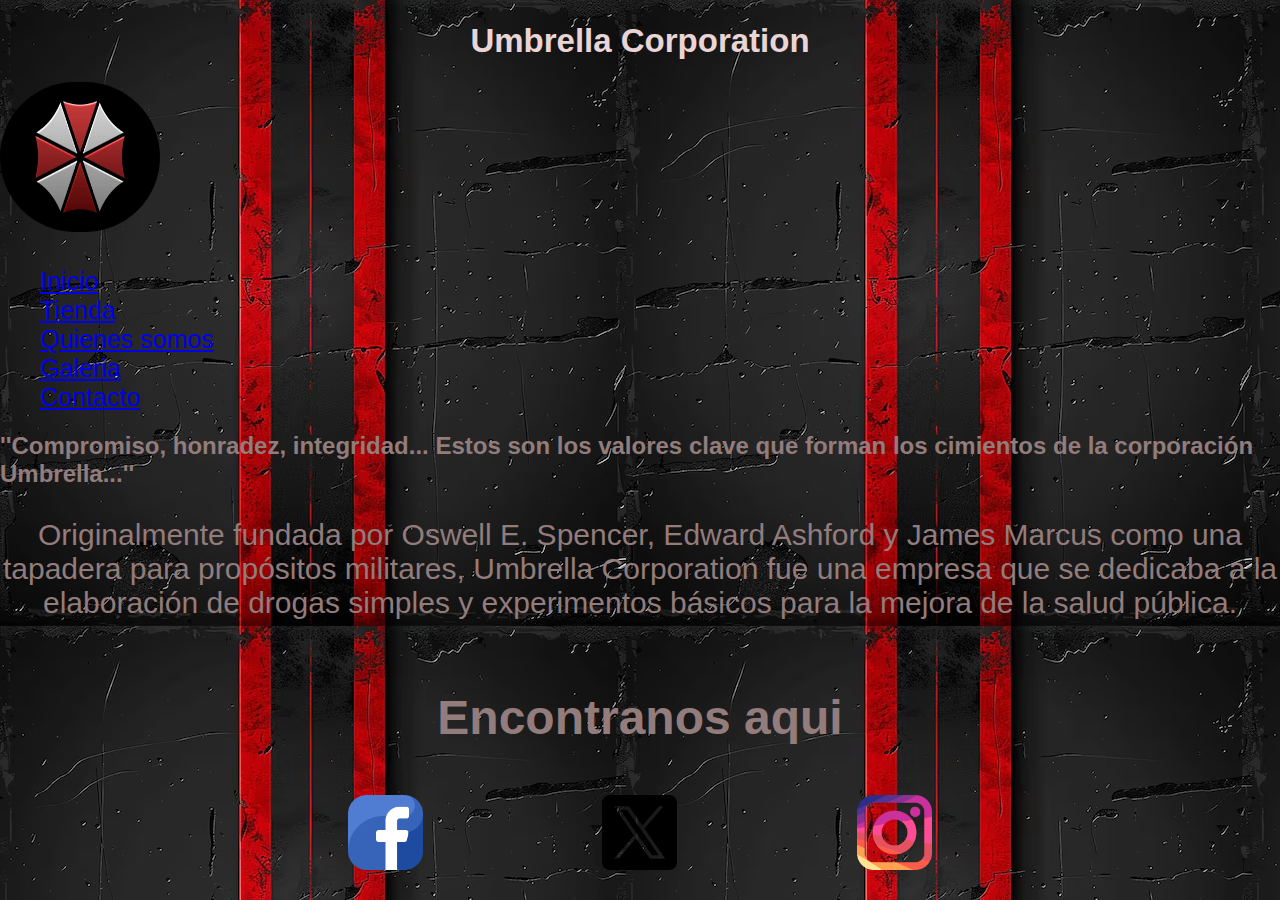
<file: index.html>
<!DOCTYPE html>
<html lang="en">
<head>
    <meta charset="UTF-8">
    <meta name="viewport" content="width=device-width, initial-scale=1.0">
    <title>Mi proyecto - Inicio</title>
    <link href="https://cdn.jsdelivr.net/npm/bootstrap@5.3.6/dist/css/bootstrap.min.css" rel="stylesheet" integrity="sha384-4Q6Gf2aSP4eDXB8Miphtr37CMZZQ5oXLH2yaXMJ2w8e2ZtHTl7GptT4jmndRuHDT" crossorigin="anonymous">
    <link rel="stylesheet" href="./styles/style.css">
</head>
<body>
    <header class="head-container">
        <h1>Umbrella Corporation</h1>
        <img src="./img/logo-prueba-2.webp" alt="">
        <nav>
            <ul class="nav nav-pills nav-fill">
                <li class="nav-item">
                    <a class="nav-link active" aria-current="page" href="#">Inicio</a>
                </li>
                <li class="nav-item">
                    <a class="nav-link" href="./pages/tienda.html">Tienda</a>
                </li>
                <li class="nav-item">
                    <a class="nav-link" href="./pages/quienes-somos.html">Quienes somos</a>
                </li>
                <li class="nav-item">
                    <a class="nav-link" href="./pages/galeria.html">Galeria</a>
                </li>
                <li class="nav-item">
                    <a class="nav-link" href="./pages/contacto.html">Contacto</a>
                </li>
            </ul>
        </nav>
    </header>
    <main class="main-container">
        <h2>''Compromiso, honradez, integridad... Estos son los valores clave que forman los cimientos de la corporación Umbrella...''</h2>
        <p class="texto">Originalmente fundada por Oswell E. Spencer, Edward Ashford y James Marcus como una tapadera para propósitos militares, Umbrella Corporation fue una empresa que se dedicaba a la elaboración de drogas simples y experimentos básicos para la mejora de la salud pública.</p>
    </main>
    <footer class="footer-container">
        <h2 class="footer-h2">Encontranos aqui</h2>
        <section class="footer-redes">
            <img src="./img/face-logo.png" alt="Facebook">
            <img src="./img/x-logo.png" alt="X">
            <img src="./img/insta-logo.png" alt="Instagram">
        </section>
    </footer>
    <script src="https://cdn.jsdelivr.net/npm/bootstrap@5.3.6/dist/js/bootstrap.bundle.min.js" integrity="sha384-j1CDi7MgGQ12Z7Qab0qlWQ/Qqz24Gc6BM0thvEMVjHnfYGF0rmFCozFSxQBxwHKO" crossorigin="anonymous"></script>
</body>

</html>
</file>
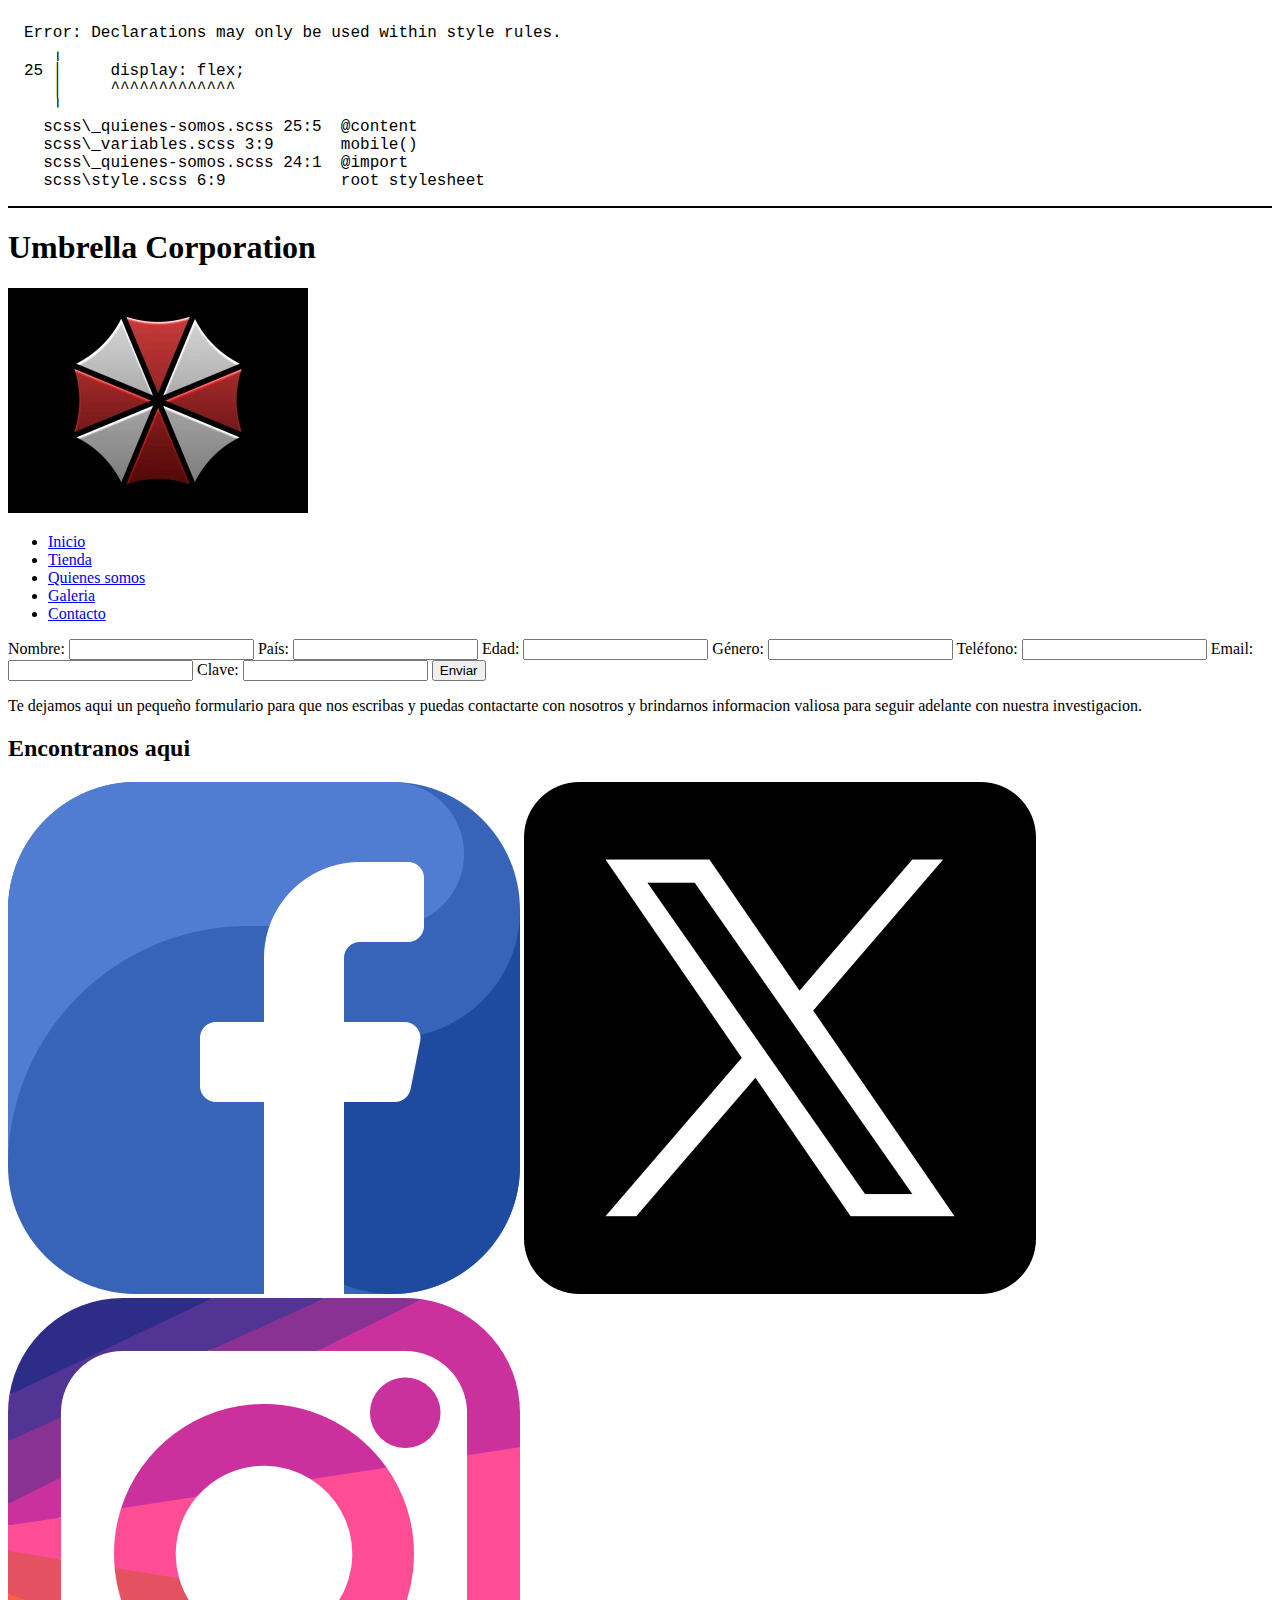
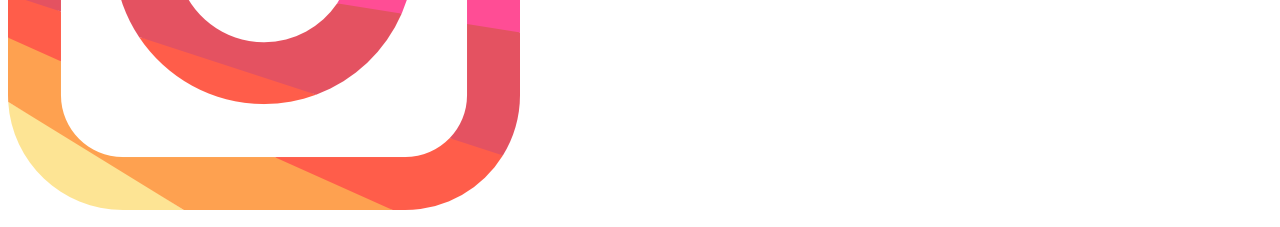
<file: pages/contacto.html>
<!DOCTYPE html>
<html lang="en">
<head>
    <meta charset="UTF-8">
    <meta name="viewport" content="width=device-width, initial-scale=1.0">
    <meta name="keywords" content="Virus, contactanos, informacion, formulario, pruevas.">
    <meta name="description" content="Formulario para contactarnos en caso de informacion actualizada.">
    <meta name="author" content="Sergio Javier Heredia">
    <title>Mi proyecto - Contacto</title>
    <link href="https://cdn.jsdelivr.net/npm/bootstrap@5.3.6/dist/css/bootstrap.min.css" rel="stylesheet" integrity="sha384-4Q6Gf2aSP4eDXB8Miphtr37CMZZQ5oXLH2yaXMJ2w8e2ZtHTl7GptT4jmndRuHDT" crossorigin="anonymous">
    <link rel="stylesheet" href="../css/style.css">
</head>
<body>
    <header class="head-container">
        <h1>Umbrella Corporation</h1>
        <a href="../index.html">
            <img src="../img/logo-prueba-2.webp" alt="Logo">
        </a>
        <nav>
            <ul class="nav nav-pills nav-fill">
                <li class="nav-item">
                    <a class="nav-link" href="../index.html">Inicio</a>
                </li>
                <li class="nav-item">
                    <a class="nav-link" href="./tienda.html">Tienda</a>
                </li>
                <li class="nav-item">
                    <a class="nav-link" href="./quienes-somos.html">Quienes somos</a>
                </li>
                <li class="nav-item">
                    <a class="nav-link" href="./galeria.html">Galeria</a>
                </li>
                <li class="nav-item">
                    <a class="nav-link active" aria-current="page" href="./contacto.html">Contacto</a>
                </li>
            </ul>
        </nav>
    </header>
    <main class="main-container-contacto">
        <form class="formulario">
        <label for="nombre">Nombre:</label>
        <input type="text" id="nombre" name="nombre">

        <label for="pais">País:</label>
        <input type="text" id="pais" name="pais">

        <label for="edad">Edad:</label>
        <input type="number" id="edad" name="edad">

        <label for="genero">Género:</label>
        <input type="text" id="genero" name="genero">

        <label for="telefono">Teléfono:</label>
        <input type="tel" id="telefono" name="telefono">

        <label for="email">Email:</label>
        <input type="email" id="email" name="email">

        <label for="clave">Clave:</label>
        <input type="password" id="clave" name="clave">

        <button type="submit">Enviar</button>
    </form>
        <p class="texto">Te dejamos aqui un pequeño formulario para que nos escribas y puedas contactarte con nosotros y brindarnos informacion valiosa para seguir adelante con nuestra investigacion.</p>
    </main>
    <footer class="footer-container">
        <h2 class="footer-h2">Encontranos aqui</h2>
        <section class="footer-redes">
            <img src="../img/face-logo.png" alt="Facebook">
            <img src="../img/x-logo.png" alt="X">
            <img src="../img/insta-logo.png" alt="Instagram">
        </section>
    </footer>
    <script src="https://cdn.jsdelivr.net/npm/bootstrap@5.3.6/dist/js/bootstrap.bundle.min.js" integrity="sha384-j1CDi7MgGQ12Z7Qab0qlWQ/Qqz24Gc6BM0thvEMVjHnfYGF0rmFCozFSxQBxwHKO" crossorigin="anonymous"></script>
</body>
</html>
</file>
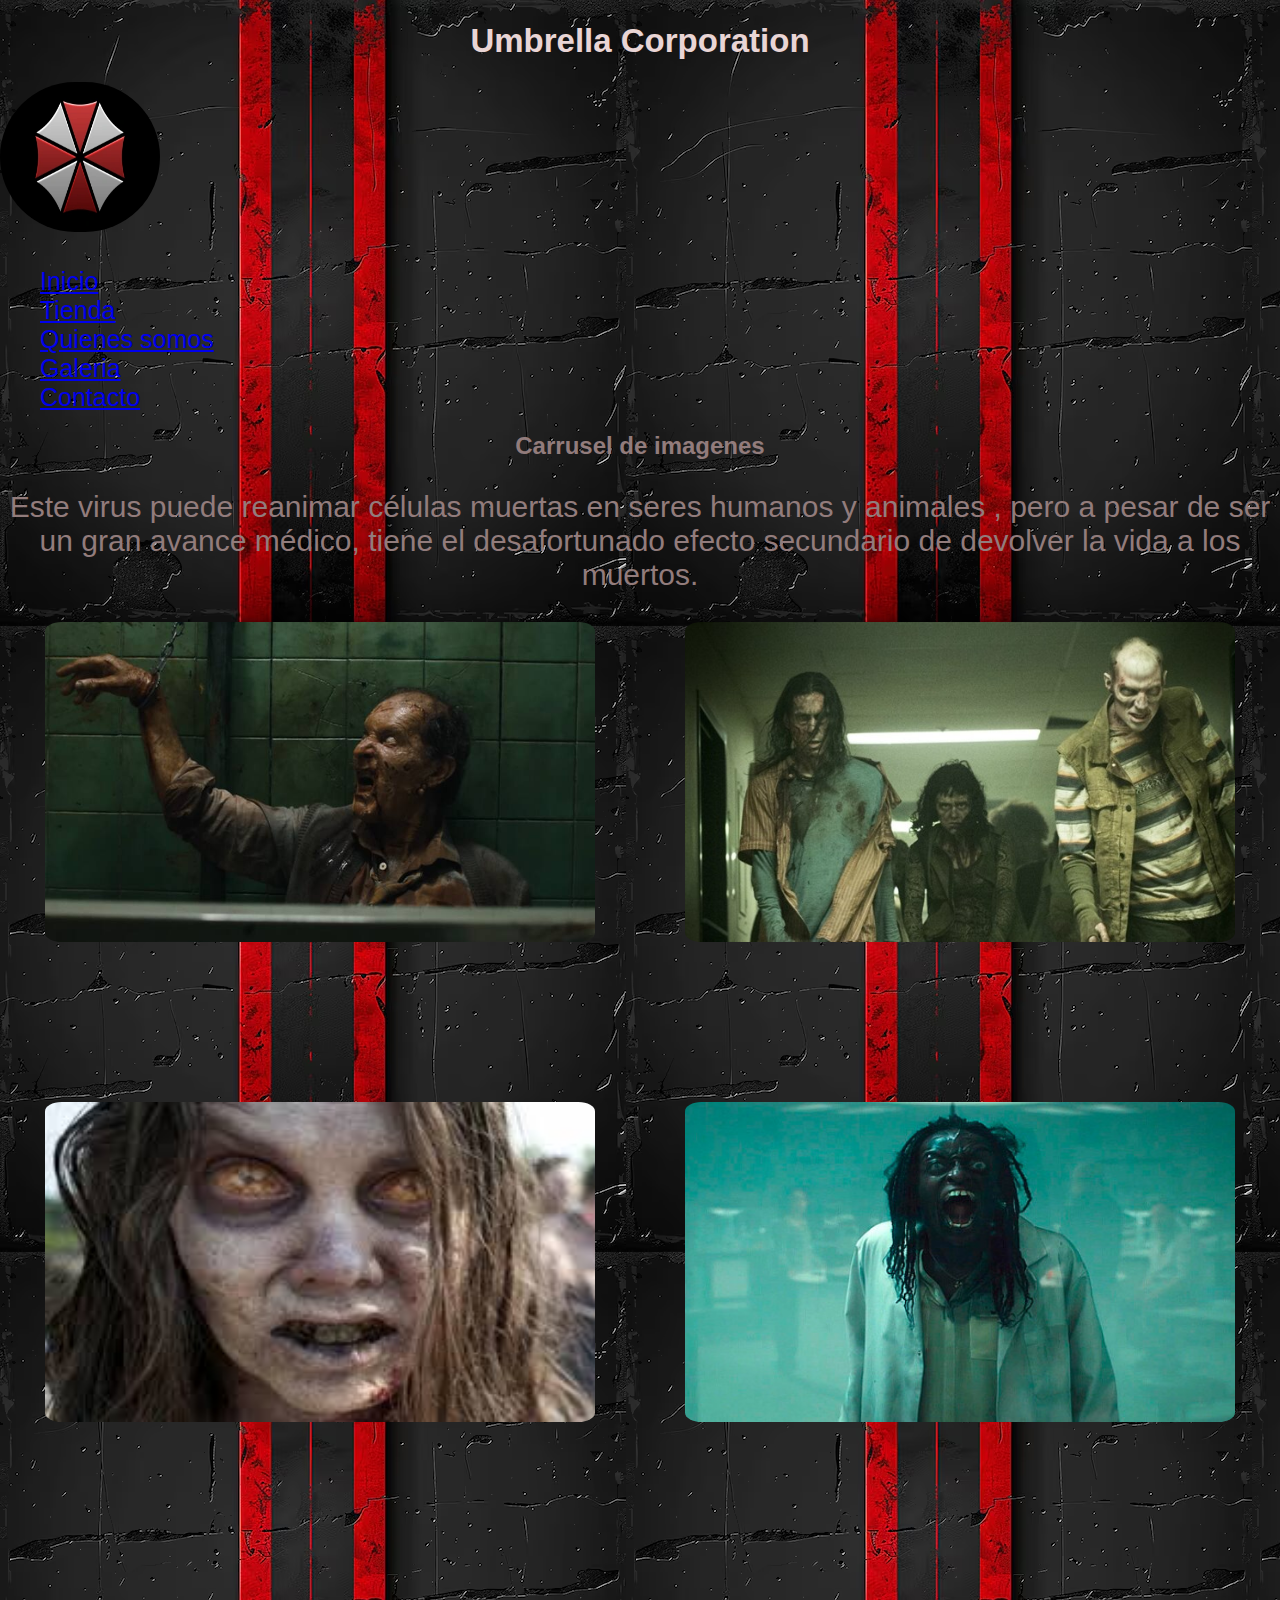
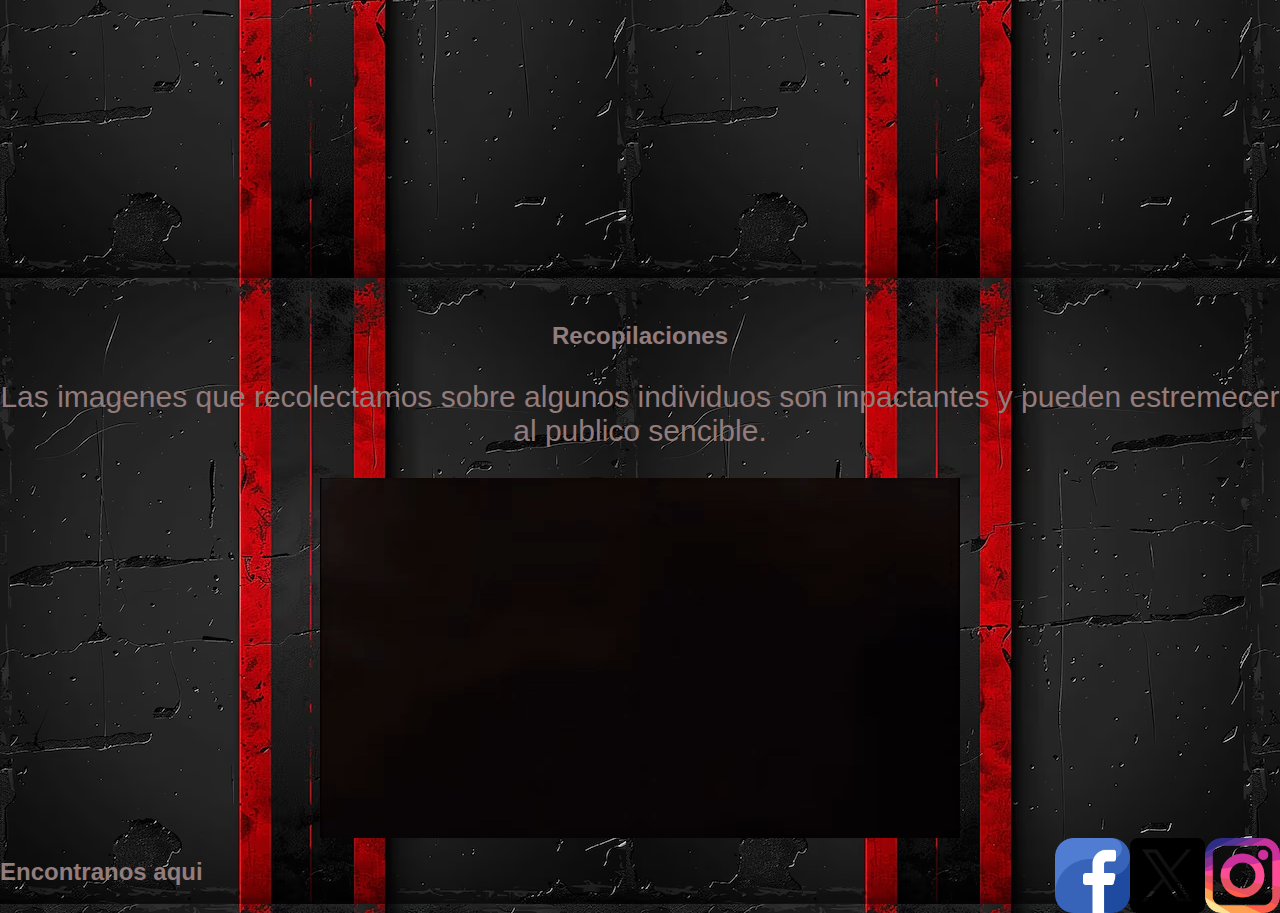
<file: pages/galeria.html>
<!DOCTYPE html>
<html lang="en">
<head>
    <meta charset="UTF-8">
    <meta name="viewport" content="width=device-width, initial-scale=1.0">
    <title>Mi proyecto - Galeria</title>
    <link rel="stylesheet" href="../styles/style.css">
</head>
<body>
    <header>
        <h1>Umbrella Corporation</h1>
        <a href="../index.html">
            <img src="../img/logo-prueba-2.webp" alt="Logo">
        </a>
        <nav>
            <ul class="flex">
                <li>
                    <a href="../index.html">Inicio</a>
                </li>
                <li>
                    <a href="./tienda.html">Tienda</a>
                </li>
                <li>
                    <a href="./quienes-somos.html">Quienes somos</a>
                </li>
                <li>
                    <a href="./galeria.html">Galeria</a>
                </li>
                <li>
                    <a href="./contacto.html">Contacto</a>
                </li>
            </ul>
        </nav>
    </header>
    <main>
        <h2>Carrusel de imagenes</h2>
        <p class="texto">Este virus puede reanimar células muertas en seres humanos y animales , pero a pesar de ser un gran avance médico, tiene el desafortunado efecto secundario de devolver la vida a los muertos.</p>
        <section class="sonvi">
            <img class="sonvi 1" src="../img/zombi-1.jpg" alt="Carrusel-de-imagenes">
            <img class="sonvi 2" src="../img/zombis-2.jpg" alt="Carrusel de imagenes">
            <img class="sonvi 3" src="../img/zombi-3.jpg" alt="Carrusel de imagenes">
            <img class="sonvi 4" src="../img/zombi-4.jpeg" alt="Carrusel de imagenes">
        </section>
        <h2>Recopilaciones</h2>
        <p class="texto">Las imagenes que recolectamos sobre algunos individuos son inpactantes y pueden estremecer al publico sencible. </p>
        <section class="muestra">
            <video class="muestra" src="../img/video-galeria.mp4"></video>
        </section>
    </main>
    <footer>
        <h2>Encontranos aqui</h2>
        <section class="lol">
            <img src="../img/face-logo.png" alt="Facebook">
            <img src="../img/x-logo.png" alt="X">
            <img src="../img/insta-logo.png" alt="Instagram">
        </section>
    </footer>
</body>
</html>
</file>
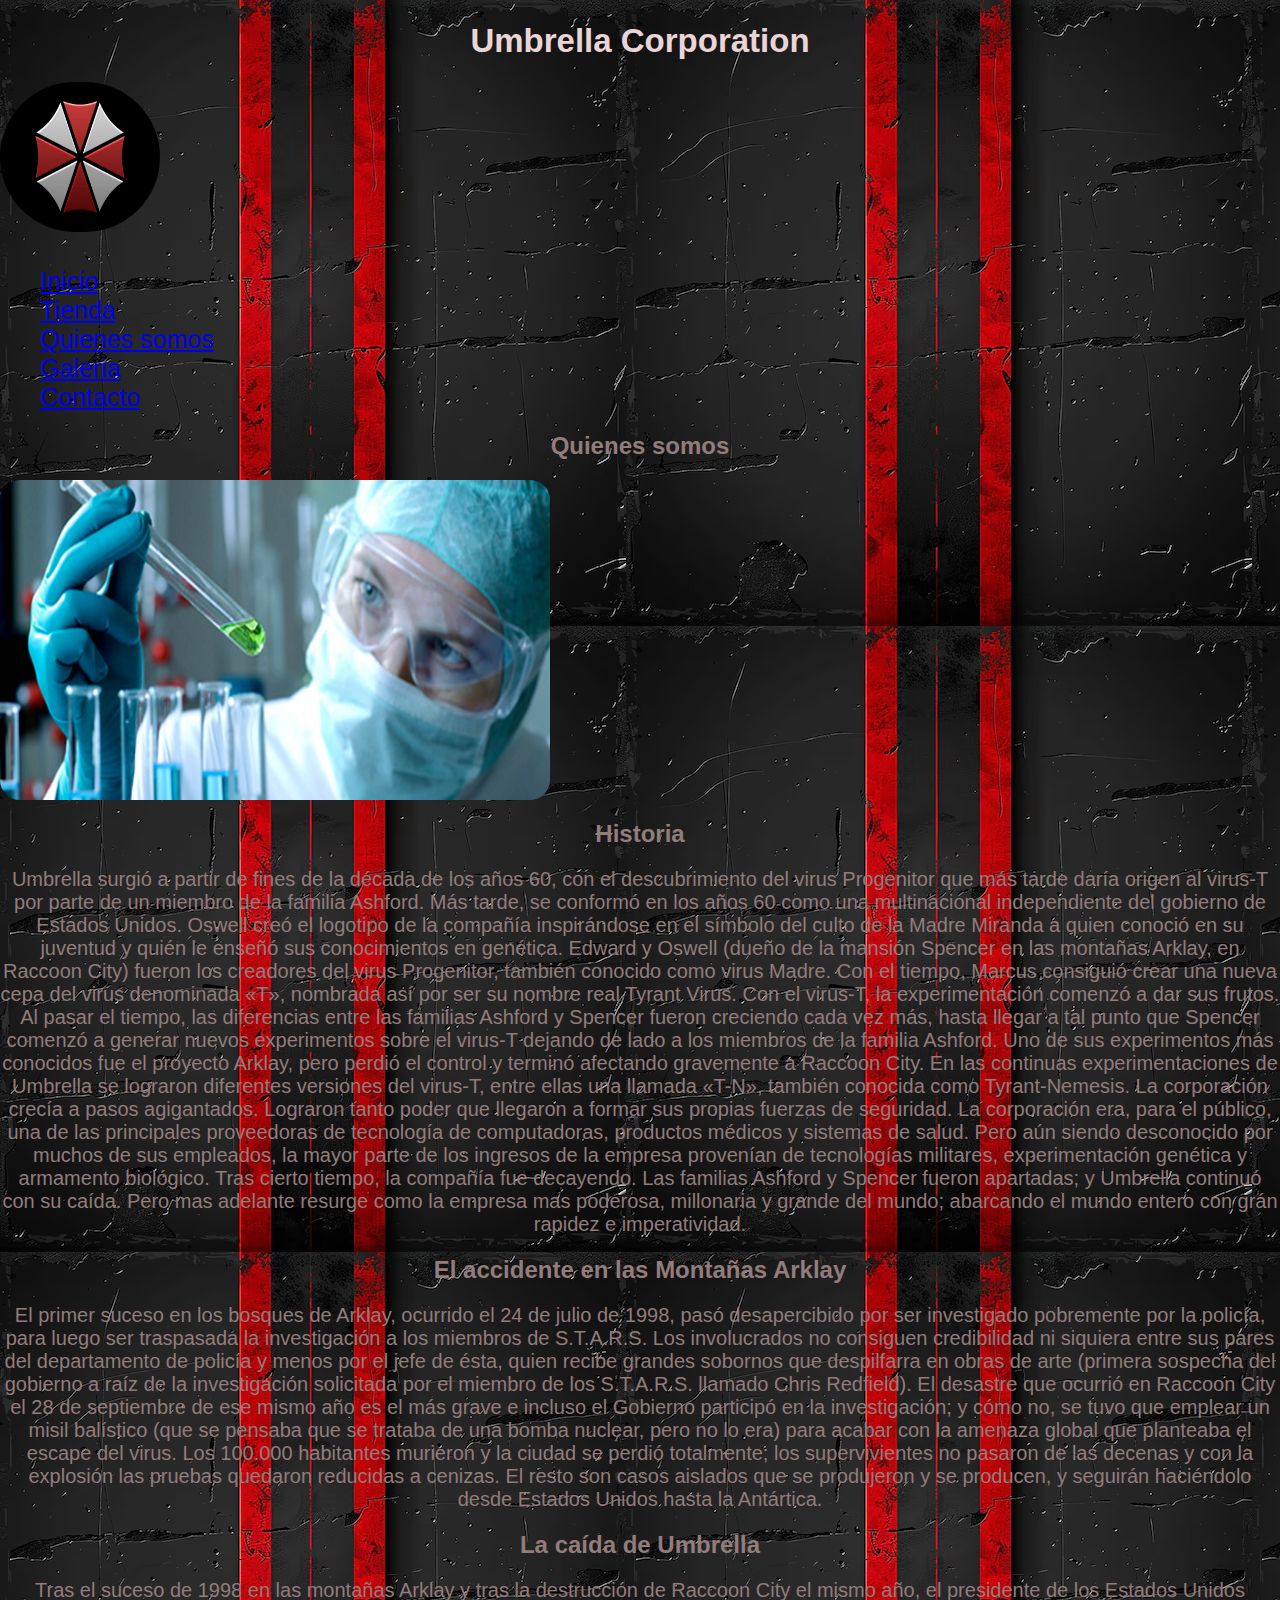
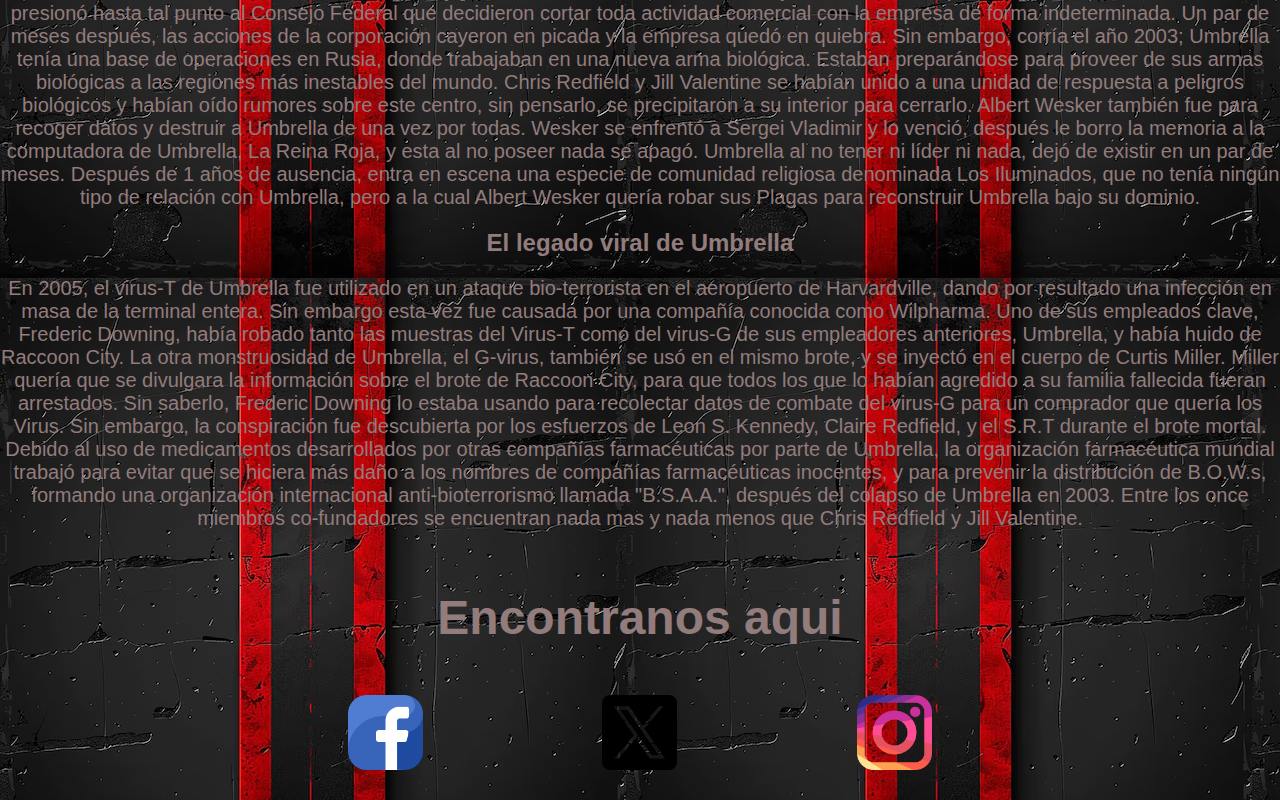
<file: pages/quienes-somos.html>
<!DOCTYPE html>
<html lang="en">
<head>
    <meta charset="UTF-8">
    <meta name="viewport" content="width=device-width, initial-scale=1.0">
    <title>Mi proyecto - Quienes somos</title>
    <link href="https://cdn.jsdelivr.net/npm/bootstrap@5.3.6/dist/css/bootstrap.min.css" rel="stylesheet" integrity="sha384-4Q6Gf2aSP4eDXB8Miphtr37CMZZQ5oXLH2yaXMJ2w8e2ZtHTl7GptT4jmndRuHDT" crossorigin="anonymous">
    <link rel="stylesheet" href="../styles/style.css">
</head>
<body>
    <header class="head-container">
        <h1>Umbrella Corporation</h1>
        <a href="../index.html">
            <img src="../img/logo-prueba-2.webp" alt="Logo">
        </a>
        <nav>
            <ul class="nav nav-pills nav-fill">
                <li class="nav-item">
                    <a class="nav-link" href="../index.html">Inicio</a>
                </li>
                <li class="nav-item">
                    <a class="nav-link" href="./tienda.html">Tienda</a>
                </li>
                <li class="nav-item">
                    <a class="nav-link active" aria-current= "page" href="./quienes-somos.html">Quienes somos</a>
                </li>
                <li class="nav-item">
                    <a class="nav-link" href="./galeria.html">Galeria</a>
                </li>
                <li class="nav-item">
                    <a class="nav-link" href="./contacto.html">Contacto</a>
                </li>
            </ul>
        </nav>
    </header>
    <main class="main-quienes-somos">
        <h2>Quienes somos</h2>
        <section>
            <img class="laboratorio"src="../img/img-laboratotio.jpg" alt="Imagen Cientifico">
        </section>
        <h2>Historia</h2>
        <p>Umbrella surgió a partir de fines de la década de los años 60, con el descubrimiento del virus Progenitor que más tarde daría origen al virus-T por parte de un miembro de la familia Ashford. Más tarde, se conformó en los años 60 como una multinacional independiente del gobierno de Estados Unidos. Oswell creó el logotipo de la compañía inspirándose en el símbolo del culto de la Madre Miranda a quien conoció en su juventud y quién le enseñó sus conocimientos en genética.
            Edward y Oswell (dueño de la mansión Spencer en las montañas Arklay, en Raccoon City) fueron los creadores del virus Progenitor, también conocido como virus Madre. Con el tiempo, Marcus consiguió crear una nueva cepa del virus denominada «T», nombrada así por ser su nombre real Tyrant Virus.
            Con el virus-T, la experimentación comenzó a dar sus frutos. Al pasar el tiempo, las diferencias entre las familias Ashford y Spencer fueron creciendo cada vez más, hasta llegar a tal punto que Spencer comenzó a generar nuevos experimentos sobre el virus-T dejando de lado a los miembros de la familia Ashford. Uno de sus experimentos más conocidos fue el proyecto Arklay, pero perdió el control y terminó afectando gravemente a Raccoon City.
            En las continuas experimentaciones de Umbrella se lograron diferentes versiones del virus-T, entre ellas una llamada «T-N», también conocida como Tyrant-Nemesis.

            La corporación crecía a pasos agigantados. Lograron tanto poder que llegaron a formar sus propias fuerzas de seguridad.
            La corporación era, para el público, una de las principales proveedoras de tecnología de computadoras, productos médicos y sistemas de salud. Pero aún siendo desconocido por muchos de sus empleados, la mayor parte de los ingresos de la empresa provenían de tecnologías militares, experimentación genética y armamento biológico.

            Tras cierto tiempo, la compañía fue decayendo. Las familias Ashford y Spencer fueron apartadas; y Umbrella continuó con su caída. Pero mas adelante resurge como la empresa mas poderosa, millonaria y grande del mundo; abarcando el mundo entero con grán rapidez e imperatividad.
        </p>
        <h2>El accidente en las Montañas Arklay</h2>
        <p>El primer suceso en los bosques de Arklay, ocurrido el 24 de julio de 1998, pasó desapercibido por ser investigado pobremente por la policía, para luego ser traspasada la investigación a los miembros de S.T.A.R.S. Los involucrados no consiguen credibilidad ni siquiera entre sus pares del departamento de policía y menos por el jefe de ésta, quien recibe grandes sobornos que despilfarra en obras de arte (primera sospecha del gobierno a raíz de la investigación solicitada por el miembro de los S.T.A.R.S. llamado Chris Redfield).

            El desastre que ocurrió en Raccoon City el 28 de septiembre de ese mismo año es el más grave e incluso el Gobierno participó en la investigación; y cómo no, se tuvo que emplear un misil balístico (que se pensaba que se trataba de una bomba nuclear, pero no lo era) para acabar con la amenaza global que planteaba el escape del virus. Los 100.000 habitantes murieron y la ciudad se perdió totalmente; los supervivientes no pasaron de las decenas y con la explosión las pruebas quedaron reducidas a cenizas.
            
            El resto son casos aislados que se produjeron y se producen, y seguirán haciéndolo desde Estados Unidos hasta la Antártica.</p>
            <h2>La caída de Umbrella</h2>
            <p>Tras el suceso de 1998 en las montañas Arklay y tras la destrucción de Raccoon City el mismo año, el presidente de los Estados Unidos presionó hasta tal punto al Consejo Federal que decidieron cortar toda actividad comercial con la empresa de forma indeterminada. Un par de meses después, las acciones de la corporación cayeron en picada y la empresa quedó en quiebra. Sin embargo, corría el año 2003; Umbrella tenía una base de operaciones en Rusia, donde trabajaban en una nueva arma biológica. Estaban preparándose para proveer de sus armas biológicas a las regiones más inestables del mundo.

            Chris Redfield y Jill Valentine se habían unido a una unidad de respuesta a peligros biológicos y habían oído rumores sobre este centro, sin pensarlo, se precipitaron a su interior para cerrarlo. Albert Wesker también fue para recoger datos y destruir a Umbrella de una vez por todas. Wesker se enfrentó a Sergei Vladimir y lo venció, después le borro la memoria a la computadora de Umbrella, La Reina Roja, y esta al no poseer nada se apagó. Umbrella al no tener ni líder ni nada, dejó de existir en un par de meses. Después de 1 años de ausencia, entra en escena una especie de comunidad religiosa denominada Los Iluminados, que no tenía ningún tipo de relación con Umbrella, pero a la cual Albert Wesker quería robar sus Plagas para reconstruir Umbrella bajo su dominio.</p>
            <h2>El legado viral de Umbrella</h2>
            <p>En 2005, el virus-T de Umbrella fue utilizado en un ataque bio-terrorista en el aeropuerto de Harvardville, dando por resultado una infección en masa de la terminal entera. Sin embargo esta vez fue causada por una compañía conocida como Wilpharma. Uno de sus empleados clave, Frederic Downing, había robado tanto las muestras del Virus-T como del virus-G de sus empleadores anteriores, Umbrella, y había huido de Raccoon City.

            La otra monstruosidad de Umbrella, el G-virus, también se usó en el mismo brote, y se inyectó en el cuerpo de Curtis Miller. Miller quería que se divulgara la información sobre el brote de Raccoon City, para que todos los que lo habían agredido a su familia fallecida fueran arrestados. Sin saberlo, Frederic Downing lo estaba usando para recolectar datos de combate del virus-G para un comprador que quería los Virus. Sin embargo, la conspiración fue descubierta por los esfuerzos de Leon S. Kennedy, Claire Redfield, y el S.R.T durante el brote mortal.

            Debido al uso de medicamentos desarrollados por otras compañías farmacéuticas por parte de Umbrella, la organización farmacéutica mundial trabajó para evitar que se hiciera más daño a los nombres de compañías farmacéuticas inocentes, y para prevenir la distribución de B.O.W.s, formando una organización internacional anti-bioterrorismo llamada "B.S.A.A.", después del colapso de Umbrella en 2003. Entre los once miembros co-fundadores se encuentran nada mas y nada menos que Chris Redfield y Jill Valentine.</p>
    </main>
    <footer class="footer-container">
        <h2 class="footer-h2">Encontranos aqui</h2>
        <section class="footer-redes">
            <img src="../img/face-logo.png" alt="Facebook">
            <img src="../img/x-logo.png" alt="X">
            <img src="../img/insta-logo.png" alt="Instagram">
        </section>
    </footer>
    <script src="https://cdn.jsdelivr.net/npm/bootstrap@5.3.6/dist/js/bootstrap.bundle.min.js" integrity="sha384-j1CDi7MgGQ12Z7Qab0qlWQ/Qqz24Gc6BM0thvEMVjHnfYGF0rmFCozFSxQBxwHKO" crossorigin="anonymous"></script>
</body>
</html>
</file>
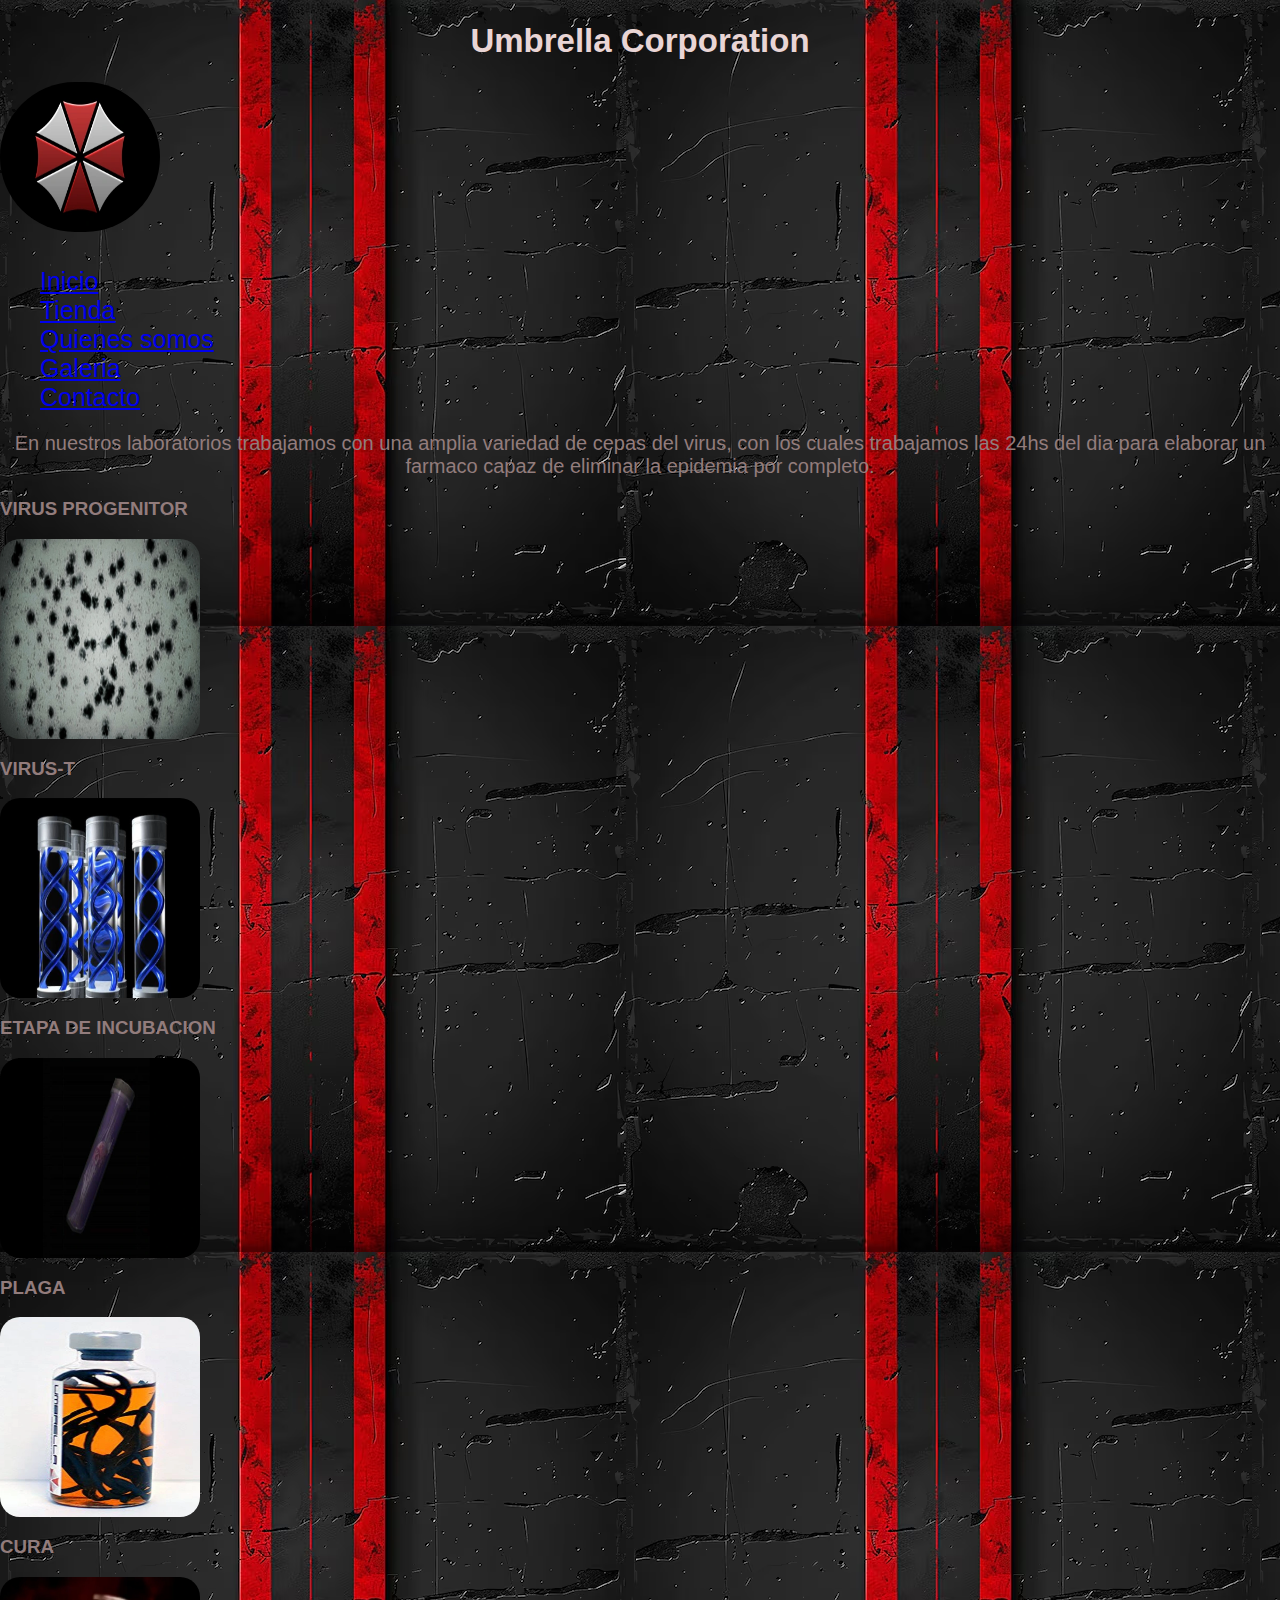
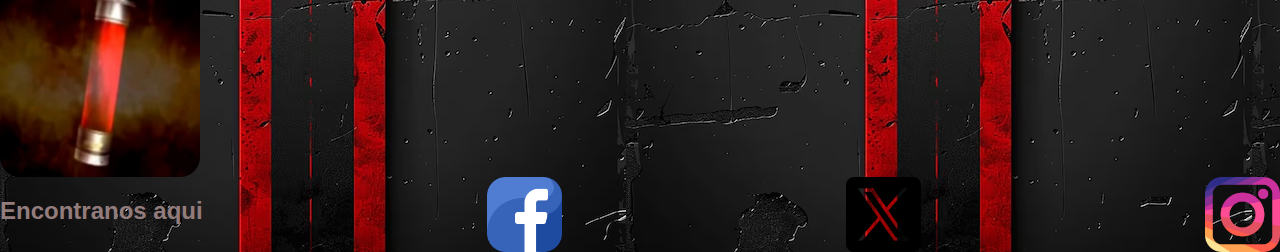
<file: pages/tienda.html>
<!DOCTYPE html>
<html lang="en">
<head>
    <meta charset="UTF-8">
    <meta name="viewport" content="width=device-width, initial-scale=1.0">
    <title>Mi proyecto - Tienda</title>
    <link rel="stylesheet" href="../styles/style.css">
</head>
<body>
    <header>
        <h1>Umbrella Corporation</h1>
        <a href="../index.html">
            <img src="../img/logo-prueba-2.webp" alt="Logo">
        </a>
        <nav>
            <ul class="flex">
                <li>
                    <a href="../index.html">Inicio</a>
                </li>
                <li>
                    <a href="./tienda.html">Tienda</a>
                </li>
                <li>
                    <a href="./quienes-somos.html">Quienes somos</a>
                </li>
                <li>
                    <a href="./galeria.html">Galeria</a>
                </li>
                <li>
                    <a href="./contacto.html">Contacto</a>
                </li>
            </ul>
        </nav>
    </header>
    <main>
        <p>En nuestros laboratorios trabajamos con una amplia variedad de cepas del virus, con los cuales trabajamos las 24hs del dia para elaborar un farmaco capaz de eliminar la epidemia por completo.</p>
        <section class="tion">
            <h3>VIRUS PROGENITOR</h3>
            <img class="cepas" src="../img/VirusT-cepa-1.webp" alt="imagen de la cepa 1">
        </section>
        <section class="tion">
            <h3>VIRUS-T</h3>
            <img class="cepas" src="../img/viruT-cepa-2.webp" alt="imagen de la cepa 2">
        </section>
        <section class="tion">
            <h3>ETAPA DE INCUBACION</h3>
            <img class="cepas" src="../img/VirusT-cepa-3.webp" alt="imagen de la cepa 3">
        </section>
        <section class="tion">
            <h3>PLAGA</h3>
            <img class="cepas" src="../img/VirusT-cepa-4.webp" alt="imagen de la cepa 4">
        </section>
        <section class="tion">
            <h3>CURA</h3>
            <img class="cepas" src="../img/VirusT-cura.webp" alt="Cura">
        </section>
    </main>
    <footer>
        <h2>Encontranos aqui</h2>
        <img src="../img/face-logo.png" alt="Facebook">
        <img src="../img/x-logo.png" alt="X">
        <img src="../img/insta-logo.png" alt="Instagram">
    </footer>
</body>
</html>
</file>
<file: styles/style.css>
h1 { color: rgb(233, 213, 213);
    font-size: 33px;
    text-align: center;
}
body {
    background-color:rgb(56, 48, 48) ;
    font-family: 'Franklin Gothic Medium', 'Arial Narrow', Arial, sans-serif;
    background-image: url(../img/fondo-de-pagina-web.avif);
    margin: 0 ;
    padding: 0 ;
}
.conteiner {
    max-width: 60%;
    height: auto;
    max-height: 800px;
    margin: 40px auto;
    display: flex;
    flex-direction: row;
    align-items: center;
    justify-content: center;
    flex-wrap: wrap;
    padding: 20px;
}
header img {
    height: 150px;
    width: 160px;
    border-radius: 100px;
    margin-bottom: 15px;
}
/*.flex {
    height: 15vh;
    display: flex;
    justify-content: space-around;
    align-items: center;
}*/
header nav li {
    list-style: none;
    font-size: 25px;
}

main h2 {
    color: rgb(146, 124, 124);
    display: flex;
    justify-content: center;
    align-items: center;
}
main p {
    color: rgb(146, 124, 124);
    font-size: 20px;
    text-align: center;
}
main section img {
    height: 320px;
    width: 550px;
}
main section h3 {
    color: rgb(146, 124, 124);
}
.cepas {
    height: 200px;
    width: 200px;
    border-radius: 20px;
    display: flex;
    flex-flow: row wrap;
}
.sonvi{
    display: grid;
    grid-template-columns: 2fr 2fr;
    grid-template-rows: 1fr 2fr 1fr;
    border-radius: 3%;
    justify-items: center;
    align-items: center;
}
.floxi {
    height: 50vh;
    display: flex;
    flex-flow: row wrap;
    justify-content: space-evenly;
    align-items: center;
}
.altis {
    height: 80vh;
    display: flex;
    flex-flow: row wrap;
    justify-content: space-evenly;
    align-items: center;
}
.laboratorio {
    display: flex;
    flex-flow: row wrap;
    justify-content: space-evenly;
    align-items: center;
    border-radius: 20px;
}
.muestra {
    display: flex;
    justify-content: center;
    align-items: center;
}
.formulario{
    color: rgb(146, 124, 124);
    font-size: 50px;
    display: flex;
    flex-flow:row wrap ;
    justify-content: space-evenly;
    align-items: center;
}
.texto {
    font-size: 30px;
}
.footer-container {
    display: grid;
    grid-template-columns: repeat(5,1fr);
    grid-template-rows: repeat(2,auto);
    gap: 10px;
    text-align: center;
    margin-bottom: 30px;
}
.footer-h2 {
    grid-column: 2/5;
    grid-row: 1;
    justify-self: center;
    position: relative;
    text-align: center;
    font-size: 3em;
}
.footer-redes {
    display: flex;
    justify-content: space-around;
    align-items: center;
    grid-column: 2/5;
}
footer {
    display: flex;
    flex-flow: row wrap;
    justify-content: space-between;
}
.lol {
    display: flex;
    flex-flow: row wrap;
    justify-content: end space-evenly;
}
footer h2 {
    color: rgb(146, 124, 124);
}
footer img {
    height: 75px;
    width: 75px;
}
@media (min-width: 375px) and (max-width: 767px) {
    .head-container {
        margin: 5%;
        padding: 5%;
        font-size: 2rem;
        display: flex;
        flex-flow: wrap;
        justify-content:center;
        align-items: center;
    }
    .main-container{
        margin: 5%;
        padding:5%;
        font-size: 2rem;
        justify-content: center;
        align-items: center;
    }
}
</file>
<file: css/style.css>
/* Error: Declarations may only be used within style rules.
 *    ,
 * 25 |     display: flex;
 *    |     ^^^^^^^^^^^^^
 *    '
 *   scss\_quienes-somos.scss 25:5  @content
 *   scss\_variables.scss 3:9       mobile()
 *   scss\_quienes-somos.scss 24:1  @import
 *   scss\style.scss 6:9            root stylesheet */

body::before {
  font-family: "Source Code Pro", "SF Mono", Monaco, Inconsolata, "Fira Mono",
      "Droid Sans Mono", monospace, monospace;
  white-space: pre;
  display: block;
  padding: 1em;
  margin-bottom: 1em;
  border-bottom: 2px solid black;
  content: "Error: Declarations may only be used within style rules.\a    \2577 \a 25 \2502      display: flex;\d\a    \2502      ^^^^^^^^^^^^^\a    \2575 \a   scss\\_quienes-somos.scss 25:5  @content\a   scss\\_variables.scss 3:9       mobile()\a   scss\\_quienes-somos.scss 24:1  @import\a   scss\\style.scss 6:9            root stylesheet";
}
</file>
